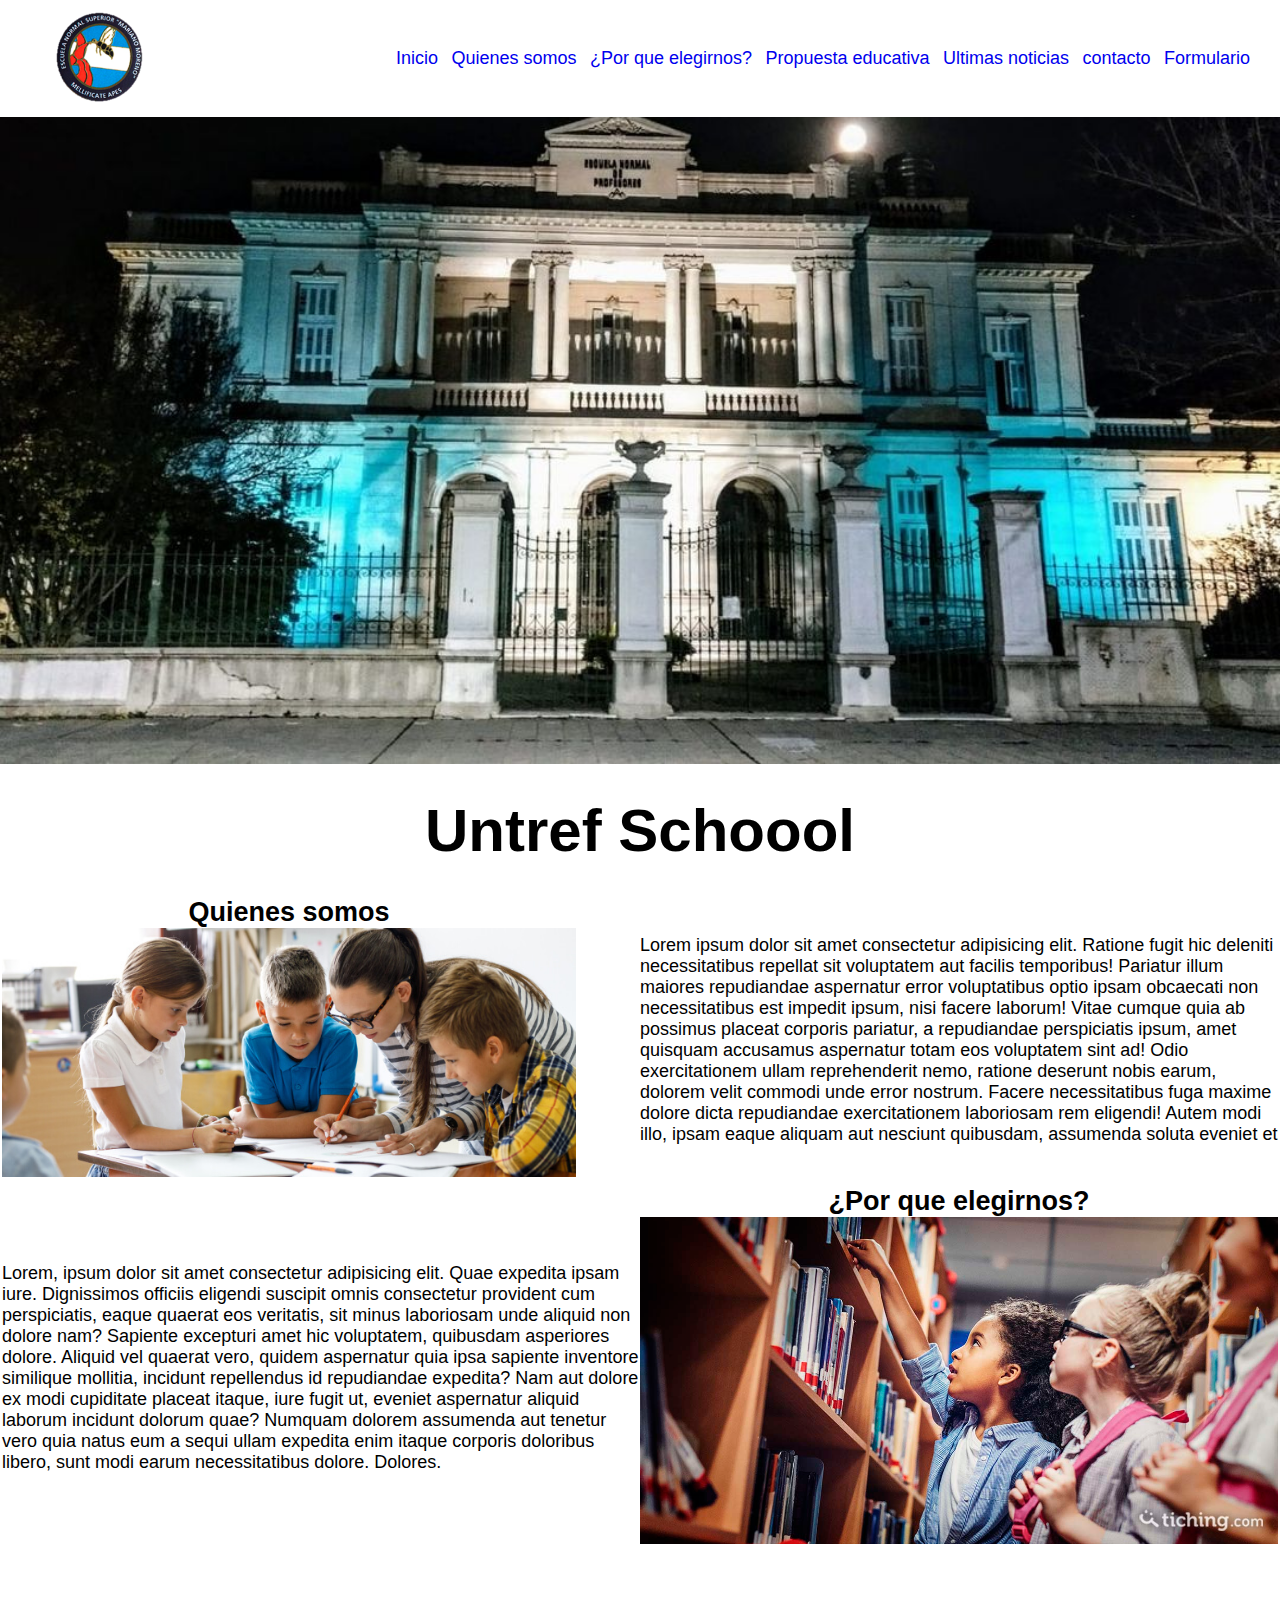
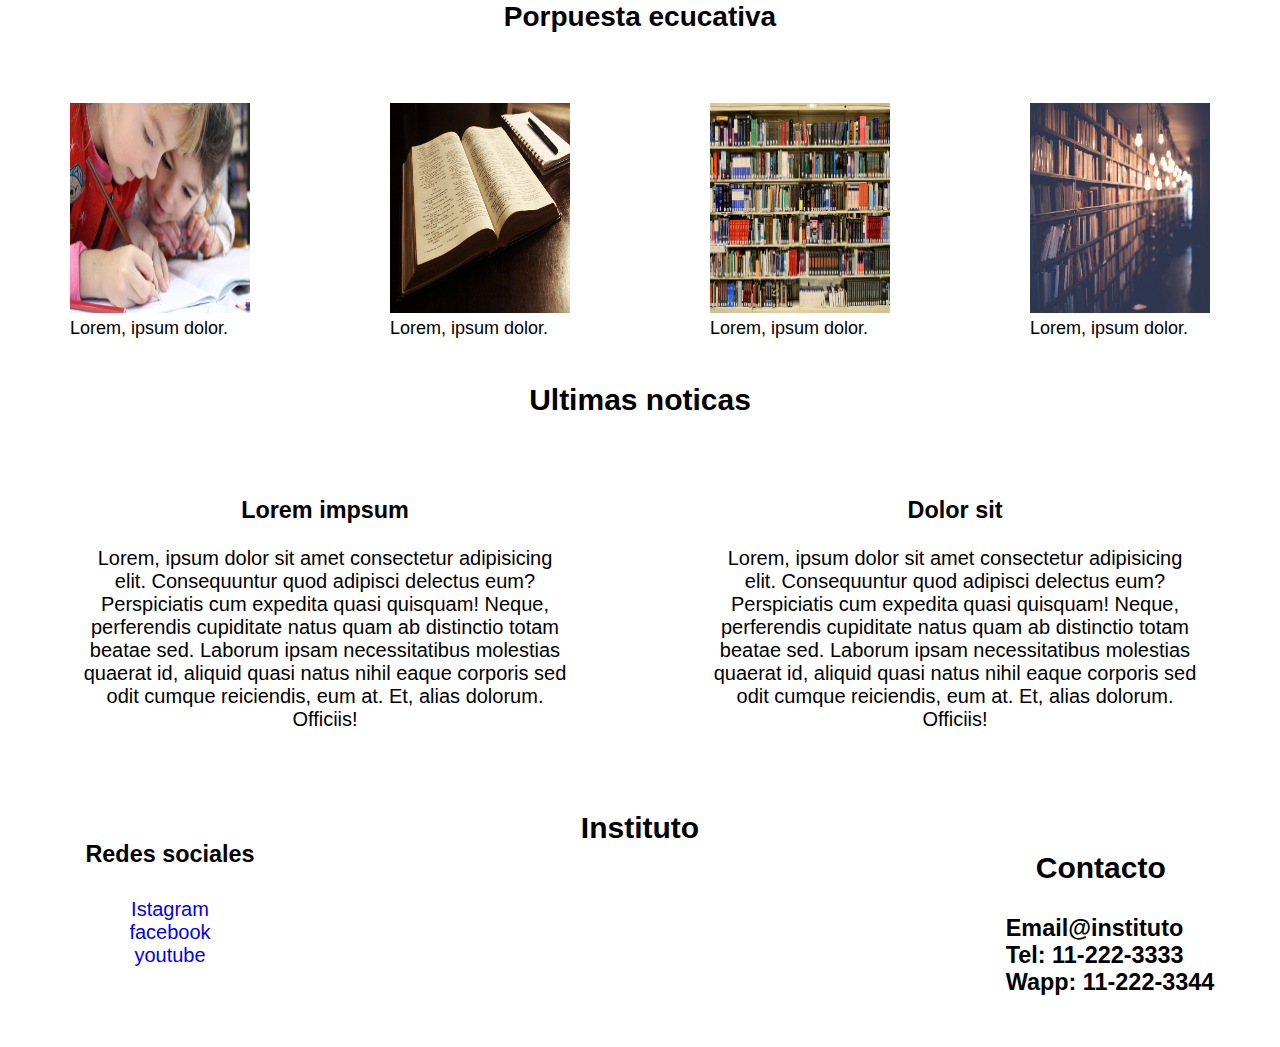
<file: index.html>
<!DOCTYPE html>
<html lang="es">
<head>
    <meta charset="UTF-8">
    <meta name="viewport" content="width=device-width, initial-scale=1.0">
    <title>UntrefSchool</title>
    <link rel="stylesheet" href="./css/master.css">
</head>
<body>
    <div>
        <header id="encabezado">
            <figure id="logo">
                <img src="./img/logo.png" alt=" logo de escuela">
            </figure>
            
            <nav id="menu">
                <ul id="opciones">
                    <li><a href="index.html">Inicio</a></li>
                    <li><a href="#quienesSomos">Quienes somos</a></li>
                    <li><a href="#PorQueElegirnos">¿Por que elegirnos?</a></li>
                    <li><a href="#PropuestaEducativa">Propuesta educativa</a></li>
                    <li><a href="#UltimasNoticias">Ultimas noticias</a></li>
                    <li><a href="#piePagina">contacto</a></li>
                    <li><a href="formulario.html">Formulario</a></li>
                </ul>
            </nav>          
        </header>
        <section id="imagenFondo">
            <img src="./img/frente.jpg" alt="frente de escuela">
        </section >
        <section id="titulo">
            <h1>Untref Schoool</h1>
        </section>
        <section id="quienesSomos">
            <article>
                <h2 id="sibtitulo-1">Quienes somos</h2>
                <img src="./img/primaria.jpg" alt="abanderados" class="foto">
            </article>
            <p>Lorem ipsum dolor sit amet consectetur adipisicing elit. Ratione fugit hic deleniti necessitatibus repellat sit voluptatem aut facilis temporibus! Pariatur illum maiores repudiandae aspernatur error voluptatibus optio ipsam obcaecati non necessitatibus est impedit ipsum, nisi facere laborum! Vitae cumque quia ab possimus placeat corporis pariatur, a repudiandae perspiciatis ipsum, amet quisquam accusamus aspernatur totam eos voluptatem sint ad! Odio exercitationem ullam reprehenderit nemo, ratione deserunt nobis earum, dolorem velit commodi unde error nostrum. Facere necessitatibus fuga maxime dolore dicta repudiandae exercitationem laboriosam rem eligendi! Autem modi illo, ipsam eaque aliquam aut nesciunt quibusdam, assumenda soluta eveniet et</p>   
                   
        </section>

        <section id="PorQueElegirnos">           
            <p>Lorem, ipsum dolor sit amet consectetur adipisicing elit. Quae expedita ipsam iure. Dignissimos officiis eligendi
                suscipit omnis consectetur provident cum perspiciatis, eaque quaerat eos veritatis, sit minus laboriosam unde
                aliquid non dolore nam? Sapiente excepturi amet hic voluptatem, quibusdam asperiores dolore. Aliquid vel quaerat
                vero, quidem aspernatur quia ipsa sapiente inventore similique mollitia, incidunt repellendus id repudiandae
                expedita? Nam aut dolore ex modi cupiditate placeat itaque, iure fugit ut, eveniet aspernatur aliquid laborum
                incidunt dolorum quae? Numquam dolorem assumenda aut tenetur vero quia natus eum a sequi ullam expedita enim itaque
                corporis doloribus libero, sunt modi earum necessitatibus dolore. Dolores.</p>
            <article >
                <h2 id="subtitulo-2">¿Por que elegirnos?</h2>
                <img src="./img/biblioteca.jpg" alt="biblioteca">
            </article>                   
        </section>
        
        <h2 id="subtitulo-3">Porpuesta ecucativa</h2>
        <section id="PropuestaEducativa">     
            
            <article>
                <img class="imagen" src="./img/chicos_2.jpg" alt="chicos">
                <p>Lorem, ipsum dolor.</p>
            </article>
            <article>
                <img class="imagen" src="./img/libor.jpg" alt="colegio">
                <p>Lorem, ipsum dolor.</p>
            </article>
            <article>
                <img class="imagen" src="./img/libros_2.jpg" alt="deporte">
                <p>Lorem, ipsum dolor.</p>
            </article>
            <article>
                <img class="imagen" src="./img/libros.jpg" alt="salon de clases">
                <p>Lorem, ipsum dolor.</p>
            </article>          
        </section>

        <h2 id="noticias">Ultimas noticas</h2>
        <section id="UltimasNoticias">
            
            <article>
                <h3>Lorem impsum</h3><br><p>Lorem, ipsum dolor sit amet consectetur adipisicing elit. Consequuntur quod adipisci delectus eum? Perspiciatis cum expedita quasi quisquam! Neque, perferendis cupiditate natus quam ab distinctio totam beatae sed. Laborum ipsam necessitatibus molestias quaerat id, aliquid quasi natus nihil eaque corporis sed odit cumque reiciendis, eum at. Et, alias dolorum. Officiis!</p>
            </article>
            <article>
                <h3>Dolor sit</h3><br>
                <p>Lorem, ipsum dolor sit amet consectetur adipisicing elit. Consequuntur quod adipisci delectus eum? Perspiciatis
                cum expedita quasi quisquam! Neque, perferendis cupiditate natus quam ab distinctio totam beatae sed. Laborum
                ipsam necessitatibus molestias quaerat id, aliquid quasi natus nihil eaque corporis sed odit cumque reiciendis,
                eum at. Et, alias dolorum. Officiis!</p>
            </article>
        </section>
        <footer id="piePagina">
            <div id="redes">
                <h3 id="sociales">Redes sociales</h3>
                <ul>
                    <li>
                        <a href="https://www.instagram.com" target="_blank">Istagram</a>
                    </li>
                    <li>
                        <a href="https://www.facebook.com" target="_blank">facebook</a>
                    </li>
                    <li>
                        <a href="https://www.youtube.com" target="_blank">youtube</a>
                    </li>
                </ul>
            </div>
            <div >
                <h2 id="instituto">Instituto</h2>
                <iframe
                    src="https://www.google.com/maps/embed?pb=!1m18!1m12!1m3!1d3365.5516433369958!2d-58.23083182464526!3d-32.48468207378719!2m3!1f0!2f0!3f0!3m2!1i1024!2i768!4f13.1!3m3!1m2!1s0x95afdb03f6bbae77%3A0x73a19896b233f246!2sEscuela%20Normal%20Superior%20%E2%80%9CMariano%20Moreno%E2%80%9D!5e0!3m2!1ses-419!2sar!4v1689918324629!5m2!1ses-419!2sar"
                    width="600" height="200" style="border:0;" allowfullscreen="" loading="lazy"
                    referrerpolicy="no-referrer-when-downgrade"></iframe>
            </div>
            <div id="Contacto">
                <h2 id="subtitulo-4">Contacto</h2>
               <article>
                    <h3>Email@instituto</h3>
               </article>
               <article>
                    <h3>Tel: 11-222-3333</h3>
               </article>
               <article>
                    <h3>Wapp: 11-222-3344</h3>
               </article>
            </div>
        </footer>

    </div>
</body>

</html>
</file>
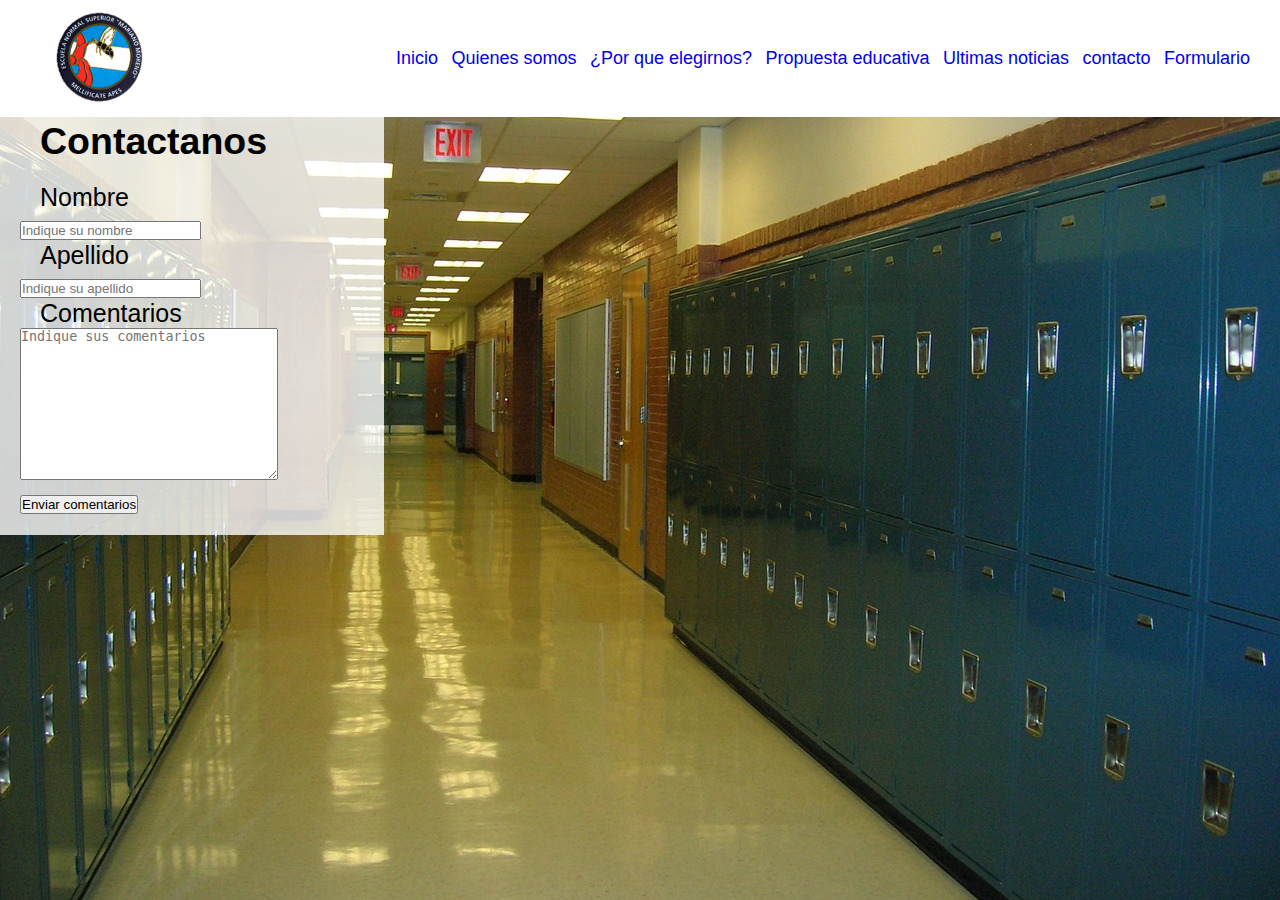
<file: formulario.html>
<!DOCTYPE html>
<html lang="es">
<head>
    <meta charset="UTF-8">
    <meta name="viewport" content="width=device-width, initial-scale=1.0">
    <title>formulario</title>
    <style>
        body{
            background-image: url(./img/pasillo.jpg);
        }
    </style>
    <link rel="stylesheet" href="./css/master.css">
</head>
<body>
<header id="encabezado">
    <figure id="logo">
        <img src="./img/logo.png" alt=" logo de escuela">
    </figure>

    <nav id="menu">
        <ul id="opciones">
            <li><a href="index.html">Inicio</a></li>
            <li><a href="#quienesSomos">Quienes somos</a></li>
            <li><a href="#PorQueElegirnos">¿Por que elegirnos?</a></li>
            <li><a href="#PropuestaEducativa">Propuesta educativa</a></li>
            <li><a href="#UltimasNoticias">Ultimas noticias</a></li>
            <li><a href="#piePagina">contacto</a></li>
            <li><a href="formulario.html">Formulario</a></li>
        </ul>
    </nav>
    
</header>
    <section id="formularioContacto">
        <h2 id="contacto" class="destacado">Contactanos</h2>
        <form action="datos.php" method="get">
            <div>
                <label class="destacado" for="nombre">Nombre</label>
                <br>
                <input type="text" name="nombre" value="" id="nombre" required placeholder="Indique su nombre" minlength="3"
                    maxlength="10">
            </div>
            <div>
                <label class="destacado" for="apellido">Apellido</label>
                <br>
                <input type="text" name="apellido" value="" id="apellido" required placeholder="Indique su apellido">
            </div>
            <div>
                <label class="destacado" for="comentario">Comentarios</label>
                <br>
                <textarea name="comentario" id="comentario" cols="30" rows="10" required
                    placeholder="Indique sus comentarios"></textarea>
            </div>
            <div>
                <!--<input type="submit" value="Enviar comentarios">-->
                <button type="submit">Enviar comentarios</button>
            </div>
        </form>
    </section>
</body>
</html>
</file>
<file: css/master.css>
/*== aplicando css global==*/
*{
    box-sizing: border-box;
    margin: 0;
    padding: 0;
}
img{
    width: 100%;
}
ul{
    list-style-type: none;
}
a{
    text-decoration: none;
}
html{
    font-size: 10px;
    scroll-behavior: smooth;
}
body{
    font-family: Arial, Helvetica, sans-serif;
    font-size: 10px;
}
/* responsive*/


/*== aplicando css al encabezado==*/
#encabezado{
    height: 13%;
    width: 100%;
    display: flex;
    justify-content: space-between;
    align-items: center;
    background-color: white;
    position: fixed;
    z-index: 1;
    padding: 30px;
}

#opciones {
     display: flex;
     justify-content: space-around;
     justify-content: space-between;
     font-size: 1.8rem;
}
  
figure#logo img {
     width: 100px;
     height: 100px;
     padding: 2px;
     margin: 20px;
}

#menu{
    width: 70%;
 }

 /*== aplicando css al titulo ==*/
 #titulo{
    font-size: 3rem;
    text-align: center;
    padding: 30PX;
    margin: auto;
    
 }

/*== aplicando css al primer subtitulo(quenes somos)==*/
#quienesSomos{
    display: grid;
    grid-template-columns: repeat(2,1fr);
    font-size: 1.8rem;  
    align-items: center; 
    padding: 2px;
    
}
section#quienesSomos article {
    width: 90%;

}
#sibtitulo-1{
    text-align: center;
   
}

/*== aplicando css al segundo subtitulo(¿porque elegirnos?)==*/
#PorQueElegirnos {
    display: grid;
    grid-template-columns: repeat(2, 1fr);
    font-size: 1.8rem;
    align-items: center;
    padding: 2px;   
}

#subtitulo-2{
    text-align: center;

}

/*== aplicando css al tercer subtitulo (propuesta educativa)==*/
#PropuestaEducativa {
    display: flex;
    flex-wrap: wrap;

}

.imagen{
    height: 100%;
}

section#PropuestaEducativa article{
    width: 25%;
    height: 350px;
    padding: 70px;
    font-size: 1.8rem;
    position: relative;
    grid-template-columns: repeat(4, 1fr);
    
}
h2#subtitulo-3{
    text-align: center;
    font-size: 2.8rem;
    padding-top: 50px;
}


/*== aplicando css a ultimas noticias==*/


#UltimasNoticias{
    display: grid;
    grid-template-columns: 1fr 1fr ;
    font-size: 2rem;
    text-align: center;
    padding: 10px;
}


section#UltimasNoticias article{
    padding: 70px;
}

                
#noticias{
    text-align: center;
    font-size: 3rem;
}

/*== aplicando css al footer==*/
#piePagina{
    display: grid;
    grid-template-columns: 1fr 1fr 1fr;
    justify-items: center;
    
}
#instituto{
    text-align: center;
    font-size:3rem;
}
#Contacto{
    font-size: 2rem;
    padding: 10px;
    
}

#redes{
    font-size: 2rem;
    
    
    text-align: center;
}
 #sociales{
    padding: 30px;
 }
 #subtitulo-4{
    padding: 30px;
 }
 /*== aplicano css al formulario*/

 #formularioContacto{
    background-color: rgba(255, 255, 255, 0.8);
    padding: 20px;
    padding-top: 100px;
    width: 30%;
    font-size: 2.5rem;
    
 }
 
 .destacado{
    padding: 20px;
 }

/*== aplicando comportamientoreponsive ==*/
</file>
